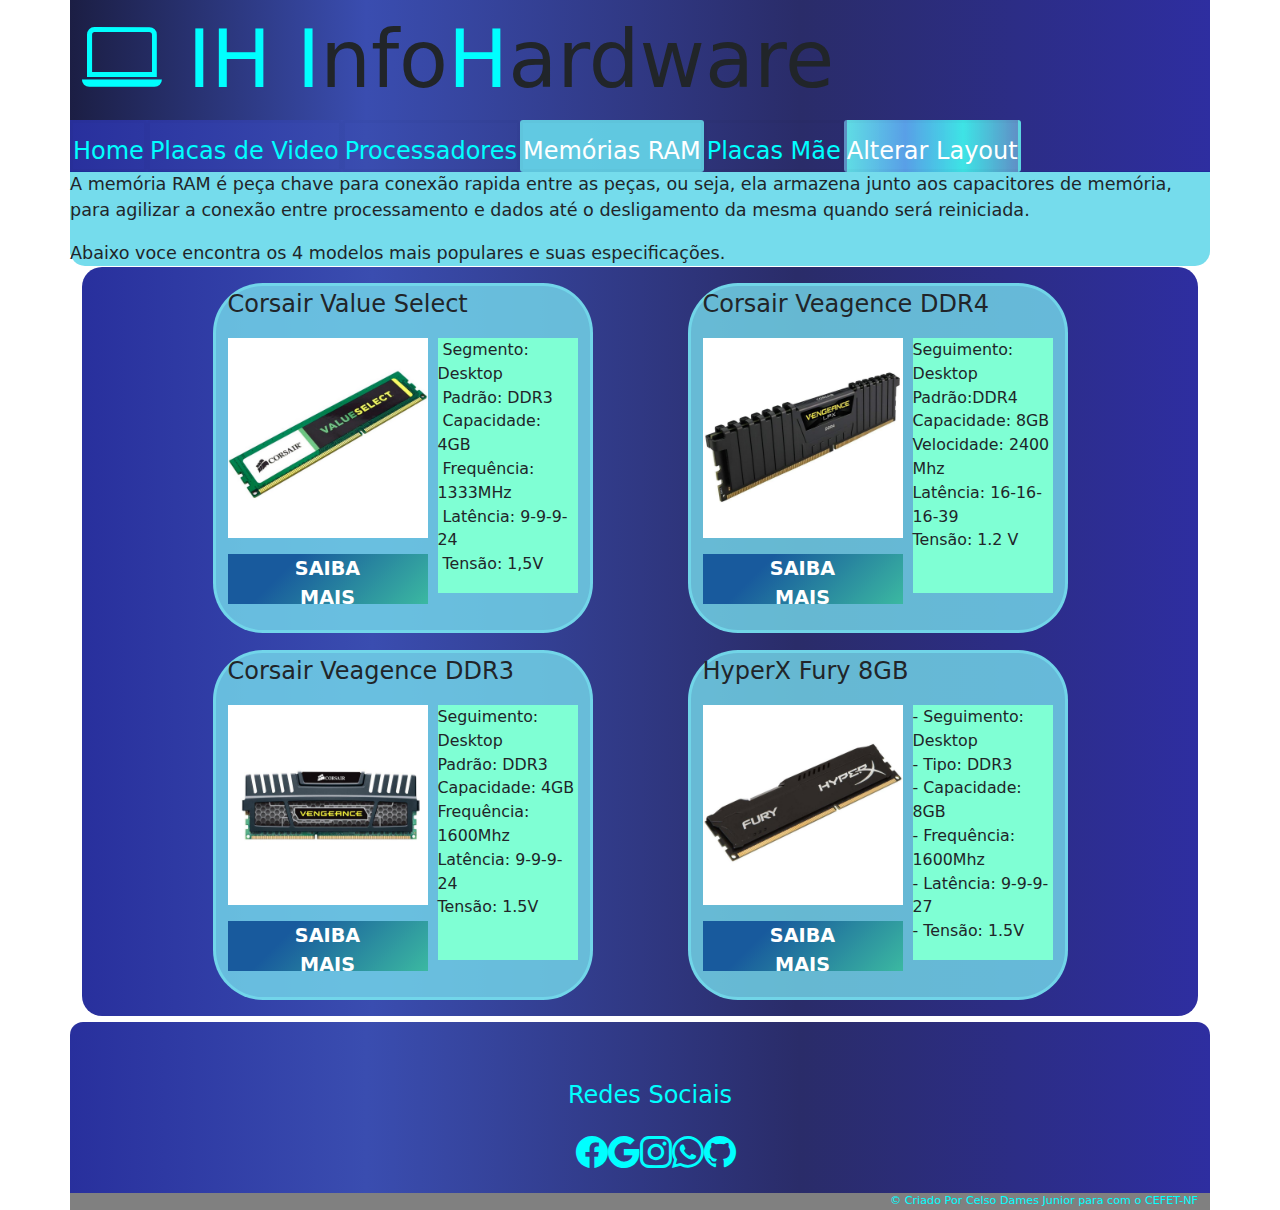
<file: IH Infohardware - Memórias RAM/index.html>
<!DOCTYPE html>
<html lang="pt-br">
<head>
    <meta charset="UTF-8">
    <meta http-equiv="X-UA-Compatible">
    <meta name="viewport" content="width=device-width, initial-scale=1.0">
    <link id="mudaestilo" rel="stylesheet" href="./css/estilo-novo.css">
    <link rel="stylesheet" href="./bootstrap/css/bootstrap.min.css">
    <link rel="stylesheet" href="https://cdnjs.cloudflare.com/ajax/libs/font-awesome/4.7.0/css/font-awesome.min.css">
    <link rel="stylesheet" href="https://cdn.jsdelivr.net/npm/bootstrap-icons@1.5.0/font/bootstrap-icons.css">
    <script type="text/javascript" src="./jss/jquery.min.js"></script>
    <script type="text/javascript" src="./jss/script.js"></script>
    <script type="text/javascript">
        $(document).ready(function(){
        });    
    </script>
    <title>IH InfoHardware - Memórias RAM</title>
</head>
<body>
    <header class="container">
        <div class="row">
            <div class="col-md12 col-xs-8 titulo">
                <i class="bi bi-laptop"></i>
              <span>IH </span><span>I</span>nfo<span>H</span>ardware 
            </div>
            <div class="col-m12 col-xs-12 menu">
              <ul>
                <li><a href="../index.html">Home</a></li>
                <li><a href="../IH Infohardware - Placas de Video/index.html">Placas de Video</a></li>
                <li><a href="../IH Infohardware - Processadores/index.html">Processadores</a></li>
                <li><a href="./index.html">Memórias RAM</a></li>
                <li><a href="../IH Infohardware - Placas Mãe/index.html">Placas Mãe</a></li>
                <li><a class="mudarlayout">Alterar Layout</a></li>
              </ul>             
            </div>
            <div class="mobile-container col-md-12">
                <div class="topnav col-md-12">
                  <a href="../index.html" class="active">Home</a>
                  <div id="myLinks">
                    <a href="../IH Infohardware - Placas de Video/index.html">Placas de Video</a>
                    <a href="../IH Infohardware - Processadores/index.html">Processadores</a>
                    <a href="./index.html">Memórias RAM</a>
                    <a href="../IH Infohardware - Placas Mãe/index.html">Placas Mãe</a>
                    <a class="mudarlayout">Alterar Layout</a>
                  </div>
                  <a href="javascript:void(0);" class="icon" onclick="myFunction()">
                    <i class="fa fa-bars"></i>
                  </a>
                </div>
            </div>
        </div>
    </header>
    <article class="container">
        <div class="col-m12 col-xs-12 info">
            A memória RAM é peça chave para conexão rapida entre as peças, ou seja, ela armazena junto aos capacitores de memória, para agilizar a conexão entre processamento e dados até o desligamento da mesma quando será reiniciada.


         <p><p> Abaixo voce encontra os 4 modelos mais populares e suas especificações.</p></p>
        </div>
    </article>
    <menu class="container">
        <div class="col-m12 col-xs-12 corpo justify-content-center">
            <div class="row justify-content-center">
                <div class="col-md-4 my-3 memoria">
                    <p>Corsair Value Select</p>
                <figure>
                    <img src="./img/corsair-valueselect.jpg" alt="Imagem Memoria Corsair">
                   <span>
                     Segmento: Desktop <br>
                     Padrão: DDR3 <br>
                     Capacidade: 4GB <br>
                     Frequência: 1333MHz <br>                  
                     Latência: 9-9-9-24  <br>                
                     Tensão: 1,5V  <br>                 
                   </span>
                </figure>
                <a href="https://www.corsair.com/ca/pt/Categorias/Produtos/Mem%C3%B3ria/Mem%C3%B3ria-tradicional/CORSAIR-Memory-%E2%80%94-4GB-DDR3-Memory/p/CMV4GX3M1A1333C9">
                    <button>
                        SAIBA MAIS
                    </button>
                </a>
                </div>
                <div class="col-md-4 offset-md-1 my-3 memoria">
                    <p>Corsair Veagence DDR4 </p>
                <figure>
                    <img src="./img/corsair-vengeance.jpg" alt="Imagem corsair Veagence">
                   <span>
                     Seguimento: Desktop <br>
                     Padrão:DDR4 <br>                  
                     Capacidade: 8GB <br>                  
                     Velocidade: 2400 Mhz <br>                  
                     Latência: 16-16-16-39 <br>                
                     Tensão: 1.2 V <br>                    
                   </span>
                </figure>
                <a href="https://www.corsair.com/de/pt/Categorias/Produtos/Mem%C3%B3ria/VENGEANCE-LPX/p/CMK8GX4M1A2400C14">
                    <button>
                        SAIBA MAIS
                    </button>
                </a>
                </div>
            </div>
            <div class="row justify-content-center">
                <div class="col-md-4 my-3 memoria">
                    <p>Corsair Veagence DDR3</p>
                <figure>
                    <img src="./img/corsair-vengeanceddr3.jpg" alt="Imagem de Corsair Veagence DDR3">
                   <span>
                     Seguimento: Desktop <br>
                     Padrão: DDR3 <br>
                     Capacidade: 4GB <br>                  
                     Frequência: 1600Mhz <br>                  
                     Latência: 9-9-9-24 <br>                  
                     Tensão: 1.5V <br>                   
                   </span>
                </figure>
                <a href="https://www.corsair.com/pt/pt/Categorias/Produtos/Mem%C3%B3ria/Mem%C3%B3ria-de-alto-desempenho/Vengeance%C2%AE-%E2%80%94-4GB-Single-Module-DDR3-Memory-Kit/p/CMZ4GX3M1A1600C9">
                    <button>
                        SAIBA MAIS
                    </button>
                </a>
                </div>
                <div class="col-md-4 offset-md-1 my-3 memoria">
                    <p>HyperX Fury 8GB</p>
                <figure>
                    <img src="./img/HyperX.jpg" alt="Imagem de HyperX Fury">
                   <span>
                    - Seguimento: Desktop <br>
                    - Tipo: DDR3 <br>
                    - Capacidade: 8GB <br>
                    - Frequência: 1600Mhz <br>
                    - Latência: 9-9-9-27 <br>
                    - Tensão: 1.5V <br>                                   
                   </span>
                </figure>
                <a href="https://media.kingston.com/pdfs/HX_FURY_DDR4_BR.pdf">
                    <button>
                        SAIBA MAIS
                    </button>
                </a>
                </div>
            </div>
        </div>
    </menu>
    <footer class="container">
        <div class="row">
            <div class="col-md-8 col-xs-8 offset-md-2 redes-sociais">
                <p>
                    Redes Sociais
                </p>
                <ul class="d-flex flexrow justify-content-center">
                    <li><a href="https://www.facebook.com/celso.junior.7902"><i class="bi bi-facebook"></i></a></li>
                    <li><a href="mailto:celsoptdmjr@gmail.com?Subject=IH%20InfoHardware"><i class="bi bi-google"></i></a></li>
                    <li><a href="https://www.instagram.com/celso_dames.jr/"><i class="bi bi-instagram"></i></a></li>
                    <li><a href="https://api.whatsapp.com/send?phone=5522997366393&text=Ol%C3%A1%2C%20Eu%20vim%20pela%20empresa%20IH%20Inforstore"><i class="bi bi-whatsapp"></i></a></li>
                    <li><a href="https://github.com/CelsoDamesJunior"><i class="bi bi-github"></i></a></li>
                </ul>
            </div>
        </div>
        <div class="row">
            <div class="col-md-12 criacao">
              &#169 Criado Por Celso Dames Junior para com o CEFET-NF
            </div>
        </div>
        </footer>
</body>
</html>
</file>
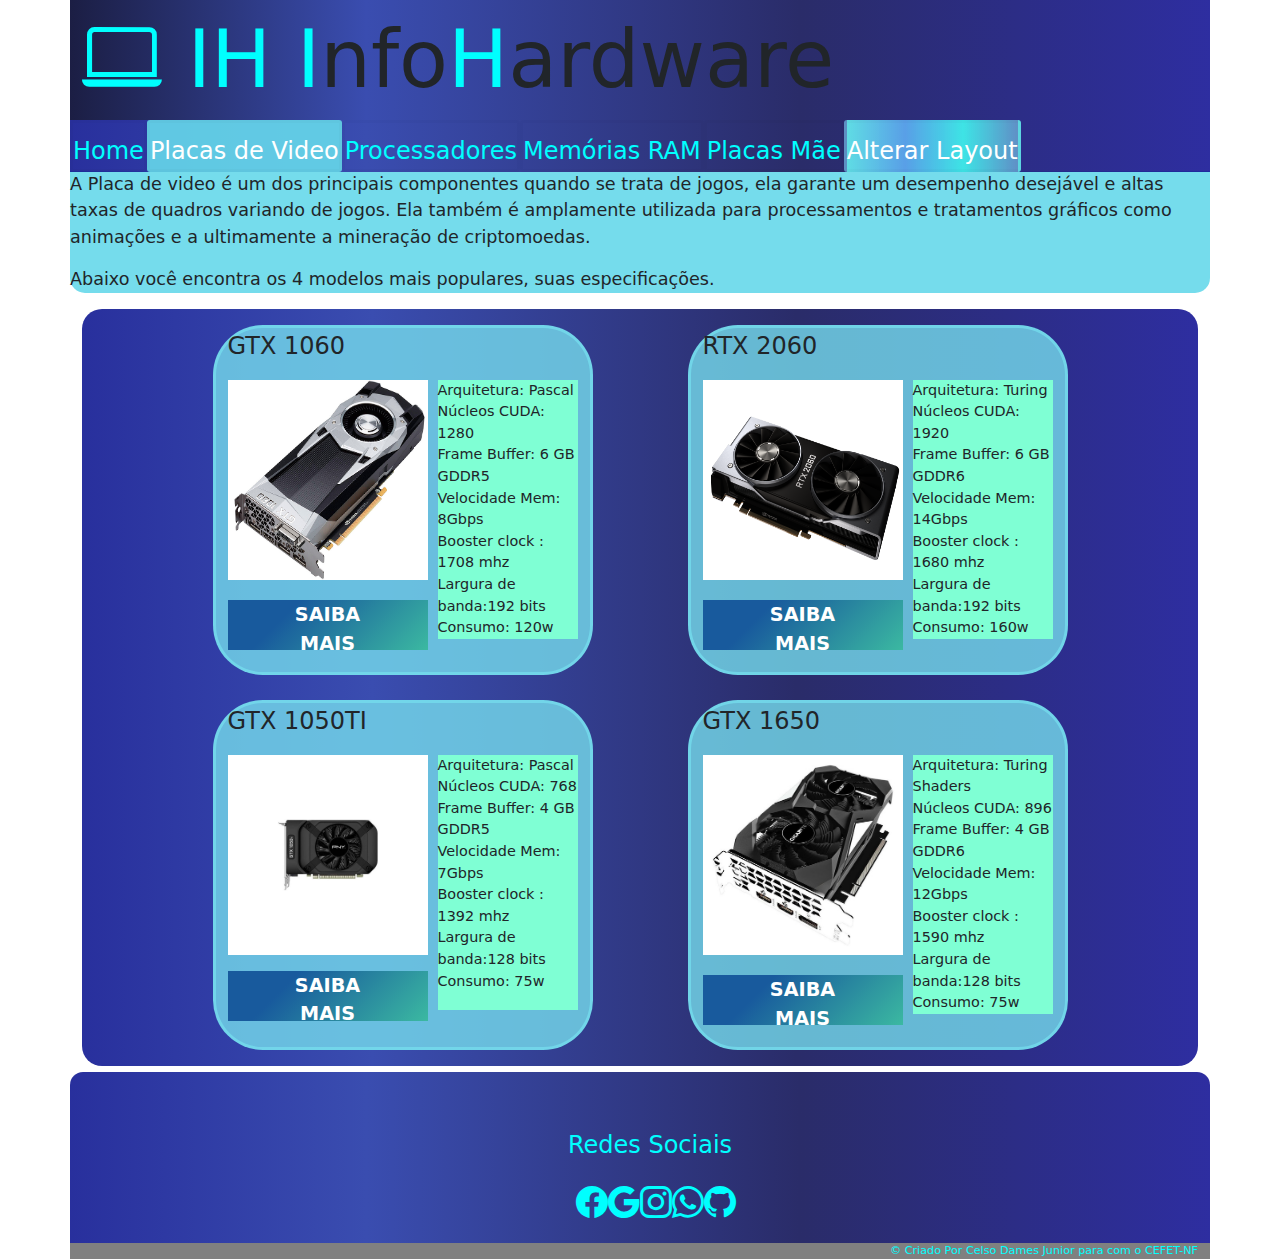
<file: IH Infohardware - Placas de Video/index.html>
<!DOCTYPE html>
<html lang="pt-br">
<head>
    <meta charset="UTF-8">
    <meta http-equiv="X-UA-Compatible">
    <meta name="viewport" content="width=device-width, initial-scale=1.0">
    <link id="mudaestilo" rel="stylesheet" href="./css/estilo-novo.css">
    <link rel="stylesheet" href="./bootstrap/css/bootstrap.min.css">
    <link rel="stylesheet" href="https://cdnjs.cloudflare.com/ajax/libs/font-awesome/4.7.0/css/font-awesome.min.css">
    <link rel="stylesheet" href="https://cdn.jsdelivr.net/npm/bootstrap-icons@1.5.0/font/bootstrap-icons.css">
    <script type="text/javascript" src="./jss/jquery.min.js"></script>
    <script type="text/javascript" src="./jss/script.js"></script>
    <script type="text/javascript">
        $(document).ready(function(){
        });
    </script>
    <title>IH InfoHardware - Placas de Video</title>
</head>
<body>
    <header class="container">
        <div class="row">
            <div class="col-md12 col-xs-8 titulo">
                <i class="bi bi-laptop"></i>
              <span>IH </span><span>I</span>nfo<span>H</span>ardware 
            </div>
            <div class="col-m12 col-xs-12 menu">
              <ul>
                <li><a href="../index.html">Home</a></li>
                <li><a href="./index.html">Placas de Video</a></li>
                <li><a href="../IH Infohardware - Processadores/index.html">Processadores</a></li>
                <li><a href="../IH Infohardware - Memórias RAM/index.html">Memórias RAM</a></li>
                <li><a href="../IH Infohardware - Placas Mãe/index.html">Placas Mãe</a></li>
                <li><a class="mudarlayout">Alterar Layout</a></li>
              </ul>
            </div>
            <div class="mobile-container col-md-12">
                <div class="topnav col-md-12">
                  <a href="../index.html" class="active">Home</a>
                  <div id="myLinks">
                    <a href="./index.html">Placas de Video</a>
                    <a href="../IH Infohardware - Processadores/index.html">Processadores</a>
                    <a href="../IH Infohardware - Memórias RAM/index.html">Memórias RAM</a>
                    <a href="../IH Infohardware - Placas Mãe/index.html">Placas Mãe</a>
                    <a class="mudarlayout">Alterar Layout</a>
                  </div>
                  <a href="javascript:void(0);" class="icon" onclick="myFunction()">
                    <i class="fa fa-bars"></i>
                  </a>
                </div>
            </div>
        </div>
    </header>
    <article class="container">
        <div class="col-m12 col-xs-12 info">
            A Placa de video é um dos principais componentes quando se trata de jogos, ela garante um desempenho desejável e altas taxas de quadros variando de jogos. Ela também é amplamente utilizada para processamentos e tratamentos gráficos como animações e a ultimamente a mineração de criptomoedas.

            <p><p>Abaixo  você encontra os 4 modelos mais populares, suas especificações.</p></p>
        </div>
    </article>
    <menu class="container">
        <div class="col-m12 col-xs-12 corpo justify-content-center">
            <div class="row my-2 justify-content-center">
                <div class="col-md-4 my-3  gpu">
                    <p>GTX 1060</p>
                <figure>
                    <img src="./img/gtx-1060.png" alt="Imagem 1060">
                   <span>Arquitetura: Pascal <br>Núcleos CUDA: 1280 <br>Frame Buffer: 6 GB GDDR5 <br>Velocidade Mem: 8Gbps <br>Booster clock : 1708 mhz <br>Largura de banda:192 bits <br>Consumo: 120w <br></span>
                </figure>
                <a href="https://www.nvidia.com/pt-br/geforce/products/10series/geforce-gtx-1060/">
                    <button>
                        SAIBA MAIS
                    </button>
                </a>
                </div>
                <div class="col-md-4 offset-md-1 my-3 gpu">
                    <p>RTX 2060</p>
                <figure >
                    <img src="./img/rtx2060.png" alt="Imagem 2060">
                   <span>Arquitetura: Turing <br>Núcleos CUDA: 1920 <br>Frame Buffer: 6 GB GDDR6<br>Velocidade Mem: 14Gbps<br>Booster clock : 1680 mhz<br>Largura de banda:192 bits <br>Consumo: 160w<br>
                    </span>
                </figure>
                <a href="https://www.nvidia.com/pt-br/geforce/graphics-cards/rtx-2060/">
                    <button>
                        SAIBA MAIS
                    </button>
                </a>
                </div>
            </div>
            <div class="row justify-content-center">
                <div class="col-md-4 my-3 gpu">
                    <p>GTX 1050TI</p>
                <figure>
                    <img src="./img/1050ti.jpg" alt="Imagem GTX 1050TI">
                   <span>Arquitetura: Pascal <br>Núcleos CUDA: 768<br>Frame Buffer: 4 GB GDDR5 <br>Velocidade Mem: 7Gbps <br>Booster clock : 1392 mhz <br>Largura de banda:128 bits <br>Consumo: 75w
                    </span>
                </figure>
                <a href="https://www.nvidia.com/pt-br/geforce/products/10series/geforce-gtx-1050/">
                    <button>
                        SAIBA MAIS
                    </button>
                </a>
                </div>
                <div class="col-md-4 offset-md-1 my-3 gpu">
                    <p>GTX 1650</p>
                <figure>
                    <img src="./img/1650.jpg" alt="Imagem GTX 1650">
                   <span>Arquitetura: Turing Shaders<br>Núcleos CUDA: 896 <br>Frame Buffer: 4 GB GDDR6 <br>Velocidade Mem: 12Gbps <br>Booster clock : 1590 mhz <br>Largura de banda:128 bits<br>Consumo: 75w<br>
                   </span>
                </figure>
                <a href="https://www.nvidia.com/pt-br/geforce/graphics-cards/gtx-1650/">
                    <button>
                        SAIBA MAIS
                    </button>
                </a>
                </div>
            </div>
        </div>
    </menu>
    <footer class="container">
    <div class="row">
        <div class="col-md-8 col-xs-8 offset-md-2 redes-sociais ">
            <p>
                Redes Sociais
            </p>
            <ul class="d-flex flexrow justify-content-center">
                <li><a href="https://www.facebook.com/celso.junior.7902"><i class="bi bi-facebook"></i></a></li>
                <li><a href="mailto:celsoptdmjr@gmail.com?Subject=IH%20InfoHardware"><i class="bi bi-google"></i></a></li>
                <li><a href="https://www.instagram.com/celso_dames.jr/"><i class="bi bi-instagram"></i></a></li>
                <li><a href="https://api.whatsapp.com/send?phone=5522997366393&text=Ol%C3%A1%2C%20Eu%20vim%20pela%20empresa%20IH%20Inforstore"><i class="bi bi-whatsapp"></i></a></li>
                <li><a href="https://github.com/CelsoDamesJunior"><i class="bi bi-github"></i></a></li>
            </ul>
        </div>
    </div>
    <div class="row">
        <div class="col-md-12 criacao">
          &#169 Criado Por Celso Dames Junior para com o CEFET-NF
        </div>
    </div>
    </footer>
</body>
</html>
</file>
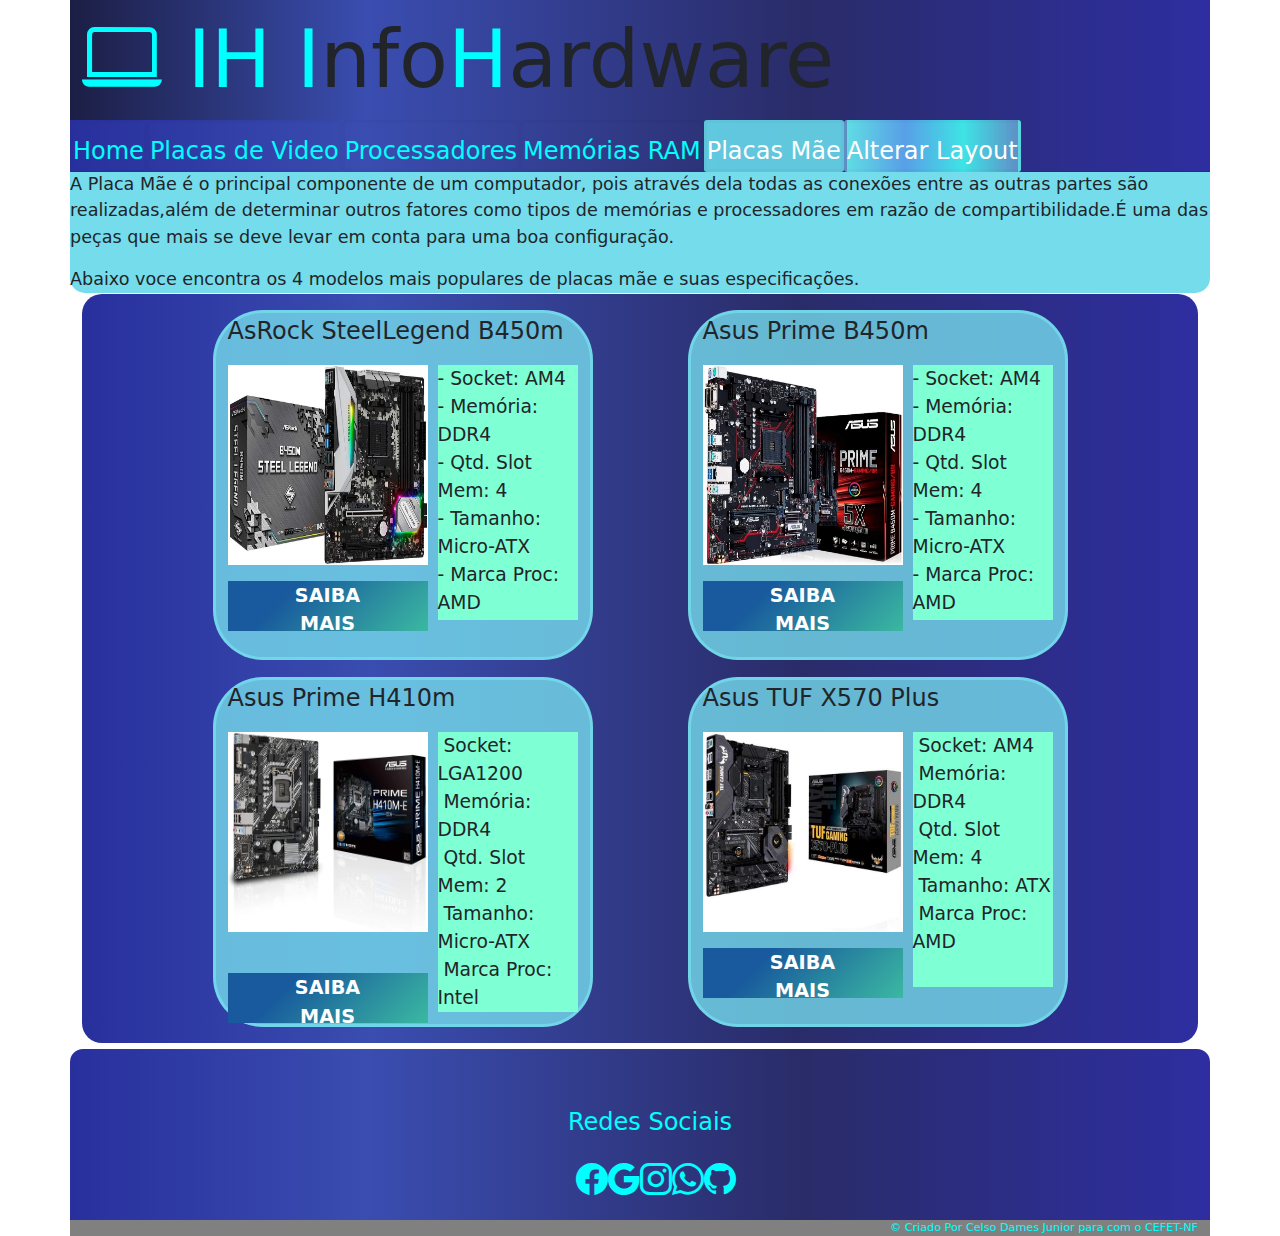
<file: IH Infohardware - Placas Mãe/index.html>
<!DOCTYPE html>
<html lang="pt-br">
<head>
    <meta charset="UTF-8">
    <meta http-equiv="X-UA-Compatible">
    <meta name="viewport" content="width=device-width, initial-scale=1.0">
    <link id="mudaestilo" rel="stylesheet" href="./css/estilo-novo.css">
    <link rel="stylesheet" href="./bootstrap/css/bootstrap.min.css">
    <link rel="stylesheet" href="https://cdnjs.cloudflare.com/ajax/libs/font-awesome/4.7.0/css/font-awesome.min.css">
    <link rel="stylesheet" href="https://cdn.jsdelivr.net/npm/bootstrap-icons@1.5.0/font/bootstrap-icons.css">
    <script type="text/javascript" src="./jss/jquery.min.js"></script>
    <script type="text/javascript" src="./jss/script.js"></script>
    <script type="text/javascript">
        $(document).ready(function(){
        });    
    </script>
    <title>IH InfoHardware - Memórias RAM</title>
</head>
<body>
    <header class="container">
        <div class="row">
            <div class="col-md12 col-xs-8 titulo">
                <i class="bi bi-laptop"></i>
              <span>IH </span><span>I</span>nfo<span>H</span>ardware 
            </div>
            <div class="col-m12 col-xs-12 menu">
              <ul>
                <li><a href="../index.html">Home</a></li>
                <li><a href="../IH Infohardware - Placas de Video/index.html">Placas de Video</a></li>
                <li><a href="../IH Infohardware - Processadores/index.html">Processadores</a></li>
                <li><a href="../IH Infohardware - Memórias RAM/index.html">Memórias RAM</a></li>
                <li><a href="./index.html">Placas Mãe</a></li>
                <li><a class="mudarlayout">Alterar Layout</a></li>
            </div>
            <div class="mobile-container col-md-12">
                <div class="topnav col-md-12">
                  <a href="../index.html" class="active">Home</a>
                  <div id="myLinks">
                    <a href="../IH Infohardware - Placas de Video/index.html">Placas de Video</a>
                    <a href="../IH Infohardware - Processadores/index.html">Processadores</a>
                    <a href="./index.html">Memórias RAM</a>
                    <a href="../IH Infohardware - Placas Mãe/index.html">Placas Mãe</a>
                    <a class="mudarlayout">Alterar Layout</a>
                  </div>
                  <a href="javascript:void(0);" class="icon" onclick="myFunction()">
                    <i class="fa fa-bars"></i>
                  </a>
                </div>
            </div>
        </div>
    </header>
    <article class="container">
        <div class="col-m12 col-xs-12 info">
            A Placa Mãe é o principal componente de um computador, pois através dela todas as conexões entre as outras partes são realizadas,além de determinar outros fatores como tipos de memórias e processadores em razão de compartibilidade.É uma das peças que mais se deve levar em conta para uma boa configuração.

         <p><p>Abaixo voce encontra os 4 modelos mais populares de placas mãe e suas especificações.</p></p>
        </div>
    </article>
    <menu class="container">
        <div class="col-m12 col-xs-12 corpo justify-content-center">
            <div class="row justify-content-center">
                <div class="col-md-4 my-3 mobo">
                    <p>AsRock SteelLegend B450m</p>
                <figure>
                    <img src="./img/Steel Legend.jpg" alt="Imagem Placa Mãe Steel Legend">
                   <span>
                    - Socket: AM4 <br>
                    - Memória: DDR4 <br>                   
                    - Qtd. Slot Mem: 4 <br>                   
                    - Tamanho: Micro-ATX <br>                   
                    - Marca Proc: AMD <br>                               
                   </span>
                </figure>
                <a href="https://www.asrock.com/mb/AMD/B450M%20Steel%20Legend/index.br.asp">
                    <button>
                        SAIBA MAIS
                    </button>
                </a>
                </div>
                <div class="col-md-4 offset-md-1 my-3 mobo">
                    <p>Asus Prime B450m</p>
                <figure>
                    <img src="./img/Asus Prime.jpg" alt="Imagem Placa Mae Asus Prime">
                   <span>
                    - Socket: AM4 <br>
                    - Memória: DDR4 <br>                  
                    - Qtd. Slot Mem: 4 <br>                   
                    - Tamanho: Micro-ATX <br>                   
                    - Marca Proc: AMD <br>                                   
                   </span>
                </figure>
                <a href="https://www.asus.com/br/Motherboards-Components/Motherboards/PRIME/PRIME-B450M-GAMING-BR/">
                    <button>
                        SAIBA MAIS
                    </button>
                </a>
                </div>
            </div>
            <div class="row justify-content-center">
                <div class="col-md-4 my-3 mobo">
                    <p>Asus Prime H410m</p>
                <figure>
                    <img src="./img/Asus Prime Intel.jpg" alt="Imagem Placa Mae Asus Prime para Intel">
                   <span>
                     Socket: LGA1200 <br>
                     Memória: DDR4 <br>                 
                     Qtd. Slot Mem: 2 <br>                  
                     Tamanho: Micro-ATX <br>                   
                     Marca Proc: Intel <br>                                   
                   </span>
                </figure>
                <a href="https://www.asus.com/br/Motherboards-Components/Motherboards/PRIME/PRIME-H410M-E/">
                    <button>
                        SAIBA MAIS
                    </button>
                </a>
                </div>
                <div class="col-md-4 offset-md-1 my-3 mobo">
                    <p>Asus TUF X570 Plus</p>
                <figure>
                    <img src="./img/Asus-TUF.jpg" alt="Imagem da Placa Mãe TUF X570 PLUS">
                   <span>
                     Socket: AM4 <br>
                     Memória: DDR4 <br>                  
                     Qtd. Slot Mem: 4 <br>                   
                     Tamanho: ATX <br>                    
                     Marca Proc: AMD <br>                                              
                   </span>
                </figure>
                <a href="https://www.asus.com/br/Motherboards-Components/Motherboards/TUF-Gaming/TUF-GAMING-X570-PLUS/">
                    <button>
                        SAIBA MAIS
                    </button>
                </a>
                </div>
            </div>
        </div>
    </menu>
    <footer class="container">
        <div class="row">
            <div class="col-md-8 col-xs-8 offset-md-2 redes-sociais">
                <p>
                    Redes Sociais
                </p>
                <ul class="d-flex flexrow justify-content-center">
                    <li><a href="https://www.facebook.com/celso.junior.7902"><i class="bi bi-facebook"></i></a></li>
                    <li><a href="mailto:celsoptdmjr@gmail.com?Subject=IH%20InfoHardware"><i class="bi bi-google"></i></a></li>
                    <li><a href="https://www.instagram.com/celso_dames.jr/"><i class="bi bi-instagram"></i></a></li>
                    <li><a href="https://api.whatsapp.com/send?phone=5522997366393&text=Ol%C3%A1%2C%20Eu%20vim%20pela%20empresa%20IH%20Inforstore"><i class="bi bi-whatsapp"></i></a></li>
                    <li><a href="https://github.com/CelsoDamesJunior"><i class="bi bi-github"></i></a></li>
                </ul>
            </div>
        </div>
        <div class="row">
            <div class="col-md-12 criacao">
              &#169 Criado Por Celso Dames Junior para com o CEFET-NF
            </div>
        </div>
        </footer>
</body>
</html>
</file>
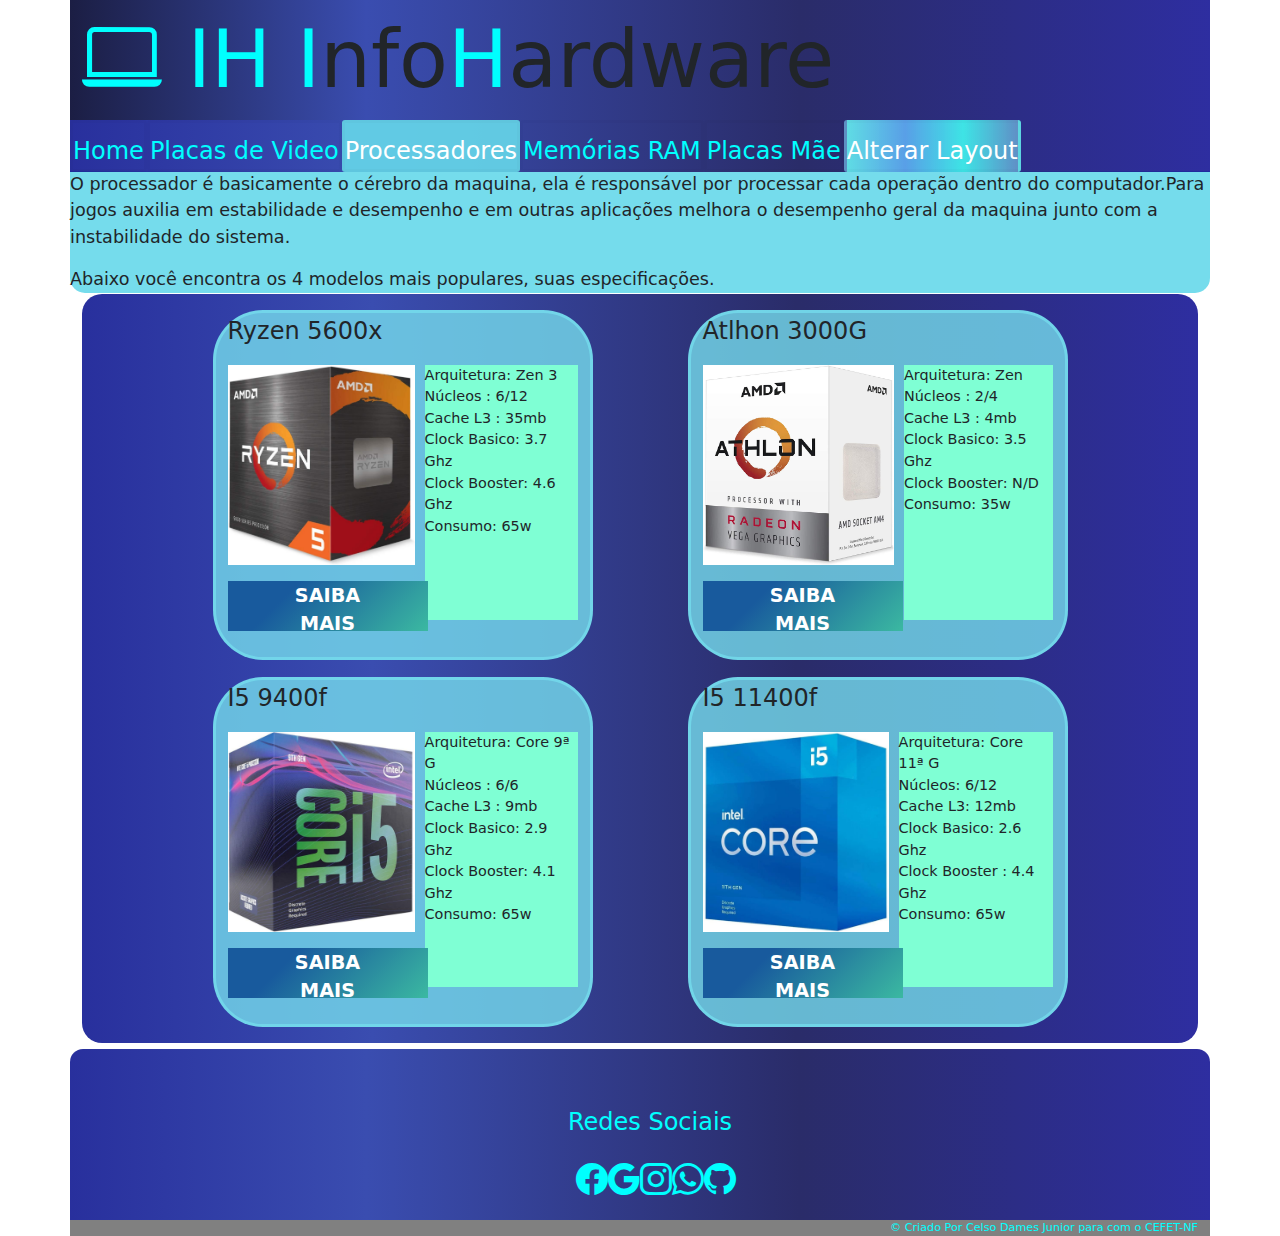
<file: IH Infohardware - Processadores/index.html>
<!DOCTYPE html>
<html lang="pt-br">
<head>
    <meta charset="UTF-8">
    <meta http-equiv="X-UA-Compatible">
    <meta name="viewport" content="width=device-width, initial-scale=1.0">
    <link id="mudaestilo" rel="stylesheet" href="./css/estilo-novo.css">
    <link rel="stylesheet" href="./bootstrap/css/bootstrap.min.css">
    <link rel="stylesheet" href="https://cdnjs.cloudflare.com/ajax/libs/font-awesome/4.7.0/css/font-awesome.min.css">
    <link rel="stylesheet" href="https://cdn.jsdelivr.net/npm/bootstrap-icons@1.5.0/font/bootstrap-icons.css">
    <script type="text/javascript" src="./jss/jquery.min.js"></script>
    <script type="text/javascript" src="./jss/script.js"></script>
    <script type="text/javascript">
        $(document).ready(function(){
        });
    </script>   
    <title>IH InfoHardware - Processadores</title>
</head>
<body>
    <header class="container">
        <div class="row">
            <div class="col-md12 col-xs-8 titulo">
                <i class="bi bi-laptop"></i>
              <span>IH </span><span>I</span>nfo<span>H</span>ardware 
            </div>
            <div class="col-m12 col-xs-12 menu">
                <ul>
                  <li><a href="../index.html">Home</a></li>
                  <li><a href="../IH Infohardware - Placas de Video/index.html">Placas de Video</a></li>
                  <li><a href="./index.html">Processadores</a></li>
                  <li><a href="../IH Infohardware - Memórias RAM/index.html">Memórias RAM</a></li>
                  <li><a href="../IH Infohardware - Placas Mãe/index.html">Placas Mãe</a></li>
                  <li><a class="mudarlayout">Alterar Layout</a></li>
                </ul>             
              </div>
            <div class="mobile-container col-md-12">
                <div class="topnav col-md-12">
                  <a href="../IH Infohardware/index.html" class="active">Home</a>
                  <div id="myLinks">
                    <a href="../IH Infohardware - Placas de Video/index.html">Placas de Video</a>
                    <a href="./index.html">Processadores</a>
                    <a href="../IH Infohardware - Memórias RAM/index.html">Memórias RAM</a>
                    <a href="../IH Infohardware - Placas Mãe/index.html">Placas Mãe</a>
                    <a class="mudarlayout">Alterar Layout</a>
                  </div>
                  <a href="javascript:void(0);" class="icon" onclick="myFunction()">
                    <i class="fa fa-bars"></i>
                  </a>
                </div>
            </div>
        </div>
    </header>
    <article class="container">
        <div class="col-m12 col-xs-12 info">
            O processador é basicamente o cérebro da maquina, ela é responsável por processar cada operação dentro do computador.Para jogos auxilia em estabilidade e desempenho e em outras aplicações melhora o desempenho geral da maquina junto com a instabilidade do sistema.   
            <p><p>Abaixo  você encontra os 4 modelos mais populares, suas especificações.</p></p>
        </div>
    </article>
    <menu class="container">
        <div class="col-m12 col-xs-12 corpo justify-content-center">
            <div class="row justify-content-center">
                <div class="col-md-4 my-3 cpu">
                    <p>Ryzen 5600x</p>
                <figure>
                    <img src="./img/ryzen 5600x.jpg" alt="Imagem 5600x">
                   <span>
                    Arquitetura: Zen 3 <br>
                    Núcleos : 6/12 <br>
                    Cache L3 : 35mb  <br>                
                    Clock Basico: 3.7 Ghz <br>                 
                    Clock Booster: 4.6 Ghz  <br>               
                    Consumo: 65w     
                   </span>
                </figure>
                <a href="https://www.amd.com/pt/products/cpu/amd-ryzen-5-5600x">
                    <button>
                        SAIBA MAIS
                    </button>
                </a>
                </div>
                <div class="col-md-4 offset-md-1 my-3 cpu">
                    <p>Atlhon 3000G</p>
                <figure>
                    <img src="./img/Atlhon 3000g.jpg" alt="Imagem Atlhon 3000G">
                   <span>
                    Arquitetura: Zen <br>
                    Núcleos : 2/4  <br>
                    Cache L3 : 4mb   <br>             
                    Clock Basico: 3.5 Ghz <br>                
                    Clock Booster: N/D  <br>           
                    Consumo: 35w
                   </span>
                </figure>
                <a href="https://www.amd.com/pt/products/apu/amd-athlon-3000g">
                    <button>
                        SAIBA MAIS
                    </button>
                </a>
                </div>
            </div>
            <div class="row justify-content-center">
                <div class="col-md-4 my-3 cpu">
                    <p>I5 9400f</p>
                <figure>
                    <img src="./img/i5 9400f.jpg" alt="Imagem i5 9400f">
                   <span>
                    Arquitetura: Core 9ª G <br>
                    Núcleos : 6/6    <br>
                    Cache L3 : 9mb     <br>          
                    Clock Basico: 2.9 Ghz  <br>                 
                    Clock Booster: 4.1 Ghz   <br>               
                    Consumo: 65w <br>  
                   </span>
                </figure>
                <a href="https://ark.intel.com/content/www/br/pt/ark/products/190883/intel-core-i59400f-processor-9m-cache-up-to-4-10-ghz.html">
                    <button>
                        SAIBA MAIS
                    </button>
                </a>
                </div>
                <div class="col-md-4 offset-md-1 my-3 cpu">
                    <p>I5 11400f</p>
                <figure>
                    <img src="./img/i5 11400f.jpg" alt="Imagem I5 11400f">
                   <span>
                    Arquitetura: Core 11ª G <br>
                    Núcleos: 6/12 <br>                   
                    Cache L3: 12mb  <br>                  
                    Clock Basico: 2.6 Ghz <br>                   
                    Clock Booster : 4.4 Ghz  <br>                 
                    Consumo: 65w <br>                  
                   </span>
                </figure>
                <a href="https://ark.intel.com/content/www/br/pt/ark/products/212271/intel-core-i5-11400f-processor-12m-cache-up-to-4-40-ghz.html">
                    <button>
                        SAIBA MAIS
                    </button>
                </a>
                </div>
            </div>
        </div>
    </menu>
    <footer class="container">
    <div class="row">
        <div class="col-md-8 col-xs-8 offset-md-2 redes-sociais">
            <p>
                Redes Sociais
            </p>
            <ul class="d-flex flexrow justify-content-center">
                <li><a href="https://www.facebook.com/celso.junior.7902"><i class="bi bi-facebook"></i></a></li>
                <li><a href="mailto:celsoptdmjr@gmail.com?Subject=IH%20InfoHardware"><i class="bi bi-google"></i></a></li>
                <li><a href="https://www.instagram.com/celso_dames.jr/"><i class="bi bi-instagram"></i></a></li>
                <li><a href="https://api.whatsapp.com/send?phone=5522997366393&text=Ol%C3%A1%2C%20Eu%20vim%20pela%20empresa%20IH%20Inforstore"><i class="bi bi-whatsapp"></i></a></li>
                <li><a href="https://github.com/CelsoDamesJunior"><i class="bi bi-github"></i></a></li>
            </ul>
        </div>
    </div>
    <div class="row">
        <div class="col-md-12 criacao">
          &#169 Criado Por Celso Dames Junior para com o CEFET-NF
        </div>
    </div>
    </footer>
</body>
</html>
</file>
<file: IH Infohardware - Memórias RAM/css/estilo-novo.css>
body a{
    text-decoration: none;
    color: inherit;
}
.titulo{
    background: rgb(91,255,0);
    background: linear-gradient(90deg, rgba(91,255,0,1) 0%, rgba(7, 10, 51, 0.919) 0%, rgba(58,77,176,1) 26%, rgba(42,44,105,1) 64%, rgba(19,19,148,0.8855917366946778) 100%);
    font-size: 5em;
}
.titulo i{
    color: aqua;
}
.menu ul{
    display: flex;
    list-style: none;
    background: rgb(91,255,0);
    background: linear-gradient(90deg, rgba(91,255,0,1) 0%, rgba(21,29,148,0.9192051820728291) 0%, rgba(58,77,176,1) 26%, rgba(42,44,105,1) 64%, rgba(19,19,148,0.8855917366946778) 100%);
    margin-left: -12px;
    margin-right: -12px;
    padding-left: 20px;
    text-align: center;
}
.menu li{
    font-size: 1em;
    color: aqua;
    margin-left: -20px;
    margin-right: 20px;
    border-style: solid;
    border-color: rgba(8, 8, 8, 0.021);
    padding-top: 10px;
    border-radius: 3px;
}
.menu li:nth-child(4){
    background-color: rgb(102, 216, 234,0.9);
    color:white;
}
.menu a{
    font-size: 1.5em;
    text-decoration: none;
    color:inherit;
}
.menu li:last-child{
    background: rgb(91,255,0);
    background: linear-gradient(90deg, rgba(91,255,0,1) 0%, rgba(98,228,233,0.9612219887955182) 0%, rgba(89,159,231,1) 34%, rgba(64,247,240,0.9051995798319328) 68%, rgba(95,146,199,1) 99%);    
    color: white;
    cursor: pointer;
    }
.menu li :hover{
    background-color: black;
    color: white;
    transition: 0.6s;
}
.info{
    background-color: rgb(102, 216, 234,0.9);
    margin-left: -12px;
    margin-right: -12px;
    margin-top: -17px;
    font-size: 1.1em;
    border-radius: 0px 0px 15px 15px;
    transition: 0.7s;
}
.corpo{
    background: rgb(91,255,0);
    background: linear-gradient(90deg, rgba(91,255,0,1) 0%, rgba(21,29,148,0.9192051820728291) 0%, rgba(58,77,176,1) 26%, rgba(42,44,105,1) 64%, rgba(19,19,148,0.8855917366946778) 100%);
    border-radius: 20px;
    transition: 0.9s;
}
.corpo .row{
    margin-top: -15px;
}
.corpo img{
    width: 200px;
    height: 200px;
    background-color: white;
}
.corpo div{
    border-radius: 50px;
    transition: 2s;
}
.corpo figure{
    display: flex;
    font-size: 0.6em;
}
.corpo span{
    margin-left: 10px;
    background-color: aquamarine;
    margin-bottom: -55px;
}
.corpo button{
    padding-right: 37px;
    padding-left: 37px;
    font-size: 0.8em;
}
.corpo button:hover{
    background-color: rgb(102, 216, 234,0.9);
    color: white;
}
button{
    height: 50px;
    color: #fff;
    font-weight: bold;
    cursor: pointer;
    transition: all 0.3s ease;
    position: relative;
    display: inline-block;
    outline: none;
    border-radius: 5px;
    border: none;
    background-size: 120% auto;
    background-image: linear-gradient(315deg, #43cea2 0%, #185a9d 75%);
    width: 200px;
  }
 button:hover {
    background-position: right center;
  }
 button:active {
    top: 2px;
  }
.memoria{
    background-color: rgb(117, 220, 236, 0.8) ;
    width: 300px;
    height: 350px;
    font-size: 1.5em;
    border-style: solid;
    border-color: hsl(188, 76%, 69%,0.8);
}
footer{
    background: rgb(91,255,0);
    background: linear-gradient(90deg, rgba(91,255,0,1) 0%, rgba(21,29,148,0.9192051820728291) 0%, rgba(58,77,176,1) 26%, rgba(42,44,105,1) 64%, rgba(19,19,148,0.8855917366946778) 100%);
    margin-top: -10px;
    color: aqua;
    border-radius: 13px 13px 0px 0px;
}
.redes-sociais p{
    text-align: center;
    margin-left: 20px;
    font-size: 1.5em;
    padding-top: 55px;
}
.redes-sociais ul{
    display: flex;
    list-style: none;
    font-size: 2em;
    text-align: center;
}
.criacao{
    background-color: grey;
    text-align: right;
    font-size: 0.7em;
}
header span{
    color: aqua;
}
.corpo span{
    font-size: 1.1em;
}
@media only screen and  (max-width: 720px){
    .menu{
        font-size: 0.7em;
    }
    .menu{
        display: none;
    }
    .corpo span{
        font-size: 1.5em;
    }
    .corpo img{
        width: 250px;
    }
    .corpo button{
        width: 250px;
        margin-top:-30px;
    }
    .corpo div{
        width: 100%;
    }
    .memoria{
        width: 80%;
        margin-left: 25px;
        margin-right: 1px;
    }
}
@media only screen and  (min-width: 721px){
    .mobile-container{
        display: none;
    }
}

.mobile-container {
    color: white;
    margin-left: -12px;
    margin-bottom: 17px;
  }
  
  .topnav {
    overflow: hidden;
    background: rgb(91,255,0);
    background: linear-gradient(90deg, rgba(91,255,0,1) 0%, rgba(21,29,148,0.9192051820728291) 0%, rgba(58,77,176,1) 26%, rgba(42,44,105,1) 64%, rgba(19,19,148,0.8855917366946778) 100%);
    position: relative;
    margin-right: -25px;
  }
  
  .topnav #myLinks {
    display: none;
  }
  
  .topnav a {
    color: aqua;
    padding: 14px 16px;
    text-decoration: none;
    font-size: 17px;
    display: block;
  }
  
  .topnav a.icon {
    background: black;
    display: block;
    position: absolute;
    right: 0;
    top: 0;
  }
  
  .topnav a:hover {
    background-color: #ddd;
    color: black;
  }
  
  .active {
    background: rgb(91,255,0);
    background: linear-gradient(90deg, rgba(91,255,0,1) 0%, rgba(21,29,148,0.9192051820728291) 0%, rgba(58,77,176,1) 26%, rgba(42,44,105,1) 64%, rgba(19,19,148,0.8855917366946778) 100%);
    color: white;
  }
</file>
<file: IH Infohardware - Placas de Video/css/estilo-novo.css>
body a{
    text-decoration: none;
    color: inherit;
}
.titulo{
    background: rgb(91,255,0);
    background: linear-gradient(90deg, rgba(91,255,0,1) 0%, rgba(7, 10, 51, 0.919) 0%, rgba(58,77,176,1) 26%, rgba(42,44,105,1) 64%, rgba(19,19,148,0.8855917366946778) 100%);
    font-size: 5em;
}
.titulo i{
    color: aqua;
}
.menu ul{
    display: flex;
    list-style: none;
    background: rgb(91,255,0);
    background: linear-gradient(90deg, rgba(91,255,0,1) 0%, rgba(21,29,148,0.9192051820728291) 0%, rgba(58,77,176,1) 26%, rgba(42,44,105,1) 64%, rgba(19,19,148,0.8855917366946778) 100%);
    margin-left: -12px;
    margin-right: -12px;
    padding-left: 20px;
    text-align: center;
}
.menu li{
    font-size: 1em;
    color: aqua;
    margin-left: -20px;
    margin-right: 20px;
    border-style: solid;
    border-color: rgba(8, 8, 8, 0.021);
    padding-top: 10px;
    border-radius: 3px;
}
.menu li:nth-child(2){
    background-color: rgb(102, 216, 234,0.9);
    color:white;
}
.menu a{
    font-size: 1.5em;
    text-decoration: none;
    color:inherit;
}
.menu li:last-child{
    background: rgb(91,255,0);
    background: linear-gradient(90deg, rgba(91,255,0,1) 0%, rgba(98,228,233,0.9612219887955182) 0%, rgba(89,159,231,1) 34%, rgba(64,247,240,0.9051995798319328) 68%, rgba(95,146,199,1) 99%);    
    color: white;
    cursor: pointer;
    }
.menu li :hover{
    background-color: black;
    color: white;
    transition: 0.6s;
}
.info{
    background-color: rgb(102, 216, 234,0.9);
    margin-left: -12px;
    margin-right: -12px;
    margin-top: -17px;
    font-size: 1.1em;
    border-radius: 0px 0px 15px 15px;
    transition: 0.7s;
}
.corpo{
    background: rgb(91,255,0);
    background: linear-gradient(90deg, rgba(91,255,0,1) 0%, rgba(21,29,148,0.9192051820728291) 0%, rgba(58,77,176,1) 26%, rgba(42,44,105,1) 64%, rgba(19,19,148,0.8855917366946778) 100%);
    border-radius: 20px;
    transition: 0.9s;
}
.corpo .row{
    margin-top: -15px;
}
.corpo img{
    width: 200px;
    height: 200px;
    background-color: white;
}
.corpo div{
    border-radius: 50px;
    transition: 2s;
}
.corpo figure{
    display: flex;
    font-size: 0.6em;
}
.corpo span{
    margin-left: 10px;
    background-color: aquamarine;
    margin-bottom: -55px;
}
.corpo button{
    padding-right: 37px;
    padding-left: 37px;
    font-size: 0.8em;
}
.corpo button:hover{
    background-color: rgb(102, 216, 234,0.9);
    color: white;
}
button{
    height: 50px;
    color: #fff;
    font-weight: bold;
    cursor: pointer;
    transition: all 0.3s ease;
    position: relative;
    display: inline-block;
    outline: none;
    border-radius: 5px;
    border: none;
    background-size: 120% auto;
    background-image: linear-gradient(315deg, #43cea2 0%, #185a9d 75%);
    width: 200px;
  }
 button:hover {
    background-position: right center;
  }
 button:active {
    top: 2px;
  }
.gpu{
    background-color: rgb(117, 220, 236, 0.8) ;
    width: 300px;
    height: 350px;
    font-size: 1.5em;
    border-style: solid;
    border-color: hsl(188, 76%, 69%,0.8);
}
footer{
    background: rgb(91,255,0);
    background: linear-gradient(90deg, rgba(91,255,0,1) 0%, rgba(21,29,148,0.9192051820728291) 0%, rgba(58,77,176,1) 26%, rgba(42,44,105,1) 64%, rgba(19,19,148,0.8855917366946778) 100%);
    margin-top: -10px;
    color: aqua;
    border-radius: 13px 13px 0px 0px;
}
.redes-sociais p{
    text-align: center;
    margin-left: 20px;
    font-size: 1.5em;
    padding-top: 55px;
}
.redes-sociais ul{
    display: flex;
    list-style: none;
    font-size: 2em;
    text-align: center;
}
.criacao{
    background-color: grey;
    text-align: right;
    font-size: 0.7em;
}
header span{
    color: aqua;
}
@media only screen and  (max-width: 720px){
    .menu{
        font-size: 0.7em;
    }
    .menu{
        display: none;
    }
    .corpo span{
        font-size: 1.3em;
    }
    .corpo img{
        width: 250px;
    }
    .corpo button{
        width: 250px;
        margin-top:-30px;
    }
    .corpo div{
        width: 100%;
    }
    .gpu{
        width: 80%;
        margin-left: 25px;
        margin-right: 1px;
    }
}
@media only screen and  (min-width: 721px){
    .mobile-container{
        display: none;
    }
}

.mobile-container {
    max-width: 540px;
    color: white;
    margin-left: -12px;
    margin-bottom: 17px;
  }
  
  .topnav {
    overflow: hidden;
    background: rgb(91,255,0);
    background: linear-gradient(90deg, rgba(91,255,0,1) 0%, rgba(21,29,148,0.9192051820728291) 0%, rgba(58,77,176,1) 26%, rgba(42,44,105,1) 64%, rgba(19,19,148,0.8855917366946778) 100%);
    position: relative;
    margin-right: -25px;
  }
  
  .topnav #myLinks {
    display: none;
  }
  
  .topnav a {
    color: aqua;
    padding: 14px 16px;
    text-decoration: none;
    font-size: 17px;
    display: block;
  }
  .topnav a:first-child{
      background-color: white;
      color: black;
  }
  .topnav a.icon {
    background: black;
    display: block;
    position: absolute;
    right: 0;
    top: 0;
  }
  
  .topnav a:hover {
    background-color: #ddd;
    color: black;
  }
  
  .active {
    background: rgb(91,255,0);
    background: linear-gradient(90deg, rgba(91,255,0,1) 0%, rgba(21,29,148,0.9192051820728291) 0%, rgba(58,77,176,1) 26%, rgba(42,44,105,1) 64%, rgba(19,19,148,0.8855917366946778) 100%);
    color: white;
  }
</file>
<file: IH Infohardware - Placas Mãe/css/estilo-novo.css>
body a{
    text-decoration: none;
    color: inherit;
}
.titulo{
    background: rgb(91,255,0);
    background: linear-gradient(90deg, rgba(91,255,0,1) 0%, rgba(7, 10, 51, 0.919) 0%, rgba(58,77,176,1) 26%, rgba(42,44,105,1) 64%, rgba(19,19,148,0.8855917366946778) 100%);
    font-size: 5em;
}
.titulo i{
    color: aqua;
}
.menu ul{
    display: flex;
    list-style: none;
    background: rgb(91,255,0);
    background: linear-gradient(90deg, rgba(91,255,0,1) 0%, rgba(21,29,148,0.9192051820728291) 0%, rgba(58,77,176,1) 26%, rgba(42,44,105,1) 64%, rgba(19,19,148,0.8855917366946778) 100%);
    margin-left: -12px;
    margin-right: -12px;
    padding-left: 20px;
    text-align: center;
}
.menu li{
    font-size: 1em;
    color: aqua;
    margin-left: -20px;
    margin-right: 20px;
    border-style: solid;
    border-color: rgba(8, 8, 8, 0.021);
    padding-top: 10px;
    border-radius: 3px;
}
.menu li:nth-child(5){
    background-color: rgb(102, 216, 234,0.9);
    color:white;
}
.menu a{
    font-size: 1.5em;
    text-decoration: none;
    color:inherit;
}
.menu li:last-child{
    background: rgb(91,255,0);
    background: linear-gradient(90deg, rgba(91,255,0,1) 0%, rgba(98,228,233,0.9612219887955182) 0%, rgba(89,159,231,1) 34%, rgba(64,247,240,0.9051995798319328) 68%, rgba(95,146,199,1) 99%);    
    color: white;
    cursor: pointer;
    }
.menu li :hover{
    background-color: black;
    color: white;
    transition: 0.6s;
}
.info{
    background-color: rgb(102, 216, 234,0.9);
    margin-left: -12px;
    margin-right: -12px;
    margin-top: -17px;
    font-size: 1.1em;
    border-radius: 0px 0px 15px 15px;
    transition: 0.7s;
}
.corpo{
    background: rgb(91,255,0);
    background: linear-gradient(90deg, rgba(91,255,0,1) 0%, rgba(21,29,148,0.9192051820728291) 0%, rgba(58,77,176,1) 26%, rgba(42,44,105,1) 64%, rgba(19,19,148,0.8855917366946778) 100%);
    border-radius: 20px;
    transition: 0.9s;
}
.corpo .row{
    margin-top: -15px;
}
.corpo img{
    width: 200px;
    height: 200px;
}
.corpo div{
    border-radius: 50px;
    transition: 2s;
}
.corpo figure{
    display: flex;
    font-size: 0.6em;
}
.corpo span{
    margin-left: 10px;
    background-color: aquamarine;
    margin-bottom: -55px;
    font-size: 1.3em;
}
.corpo button{
    padding-right: 37px;
    padding-left: 37px;
    font-size: 0.8em;
}
.corpo button:hover{
    background-color: rgb(102, 216, 234,0.9);
    color: white;
}
button{
    height: 50px;
    color: #fff;
    font-weight: bold;
    cursor: pointer;
    transition: all 0.3s ease;
    position: relative;
    display: inline-block;
    outline: none;
    border-radius: 5px;
    border: none;
    background-size: 120% auto;
    background-image: linear-gradient(315deg, #43cea2 0%, #185a9d 75%);
    width: 200px;
  }
 button:hover {
    background-position: right center;
  }
 button:active {
    top: 2px;
  }
.mobo{
    background-color: rgb(117, 220, 236, 0.8) ;
    width: 300px;
    height: 350px;
    font-size: 1.5em;
    border-style: solid;
    border-color: hsl(188, 76%, 69%,0.8);
}
footer{
    background: rgb(91,255,0);
    background: linear-gradient(90deg, rgba(91,255,0,1) 0%, rgba(21,29,148,0.9192051820728291) 0%, rgba(58,77,176,1) 26%, rgba(42,44,105,1) 64%, rgba(19,19,148,0.8855917366946778) 100%);
    margin-top: -10px;
    color: aqua;
    border-radius: 13px 13px 0px 0px;
}
.redes-sociais p{
    text-align: center;
    margin-left: 20px;
    font-size: 1.5em;
    padding-top: 55px;
}
.redes-sociais ul{
    display: flex;
    list-style: none;
    font-size: 2em;
    text-align: center;
}
.criacao{
    background-color: grey;
    text-align: right;
    font-size: 0.7em;
}
header span{
    color: aqua;
}
@media only screen and  (max-width: 720px){
    .menu{
        font-size: 0.7em;
    }
    .menu{
        display: none;
    }
    .corpo span{
        font-size: 1.5em;
    }
    .corpo img{
        width: 250px;
    }
    .corpo button{
        width: 250px;
        margin-top:-30px;
    }
    .corpo div{
        width: 100%;
    }
    .mobo{
        width: 80%;
        margin-left: 25px;
        margin-right: 1px;
    }
}
@media only screen and  (min-width: 721px){
    .mobile-container{
        display: none;
    }   
.active {
    background: rgb(91,255,0);
    background: linear-gradient(90deg, rgba(91,255,0,1) 0%, rgba(21,29,148,0.9192051820728291) 0%, rgba(58,77,176,1) 26%, rgba(42,44,105,1) 64%, rgba(19,19,148,0.8855917366946778) 100%);
    color: white;}
}

.mobile-container {
    color: white;
    margin-left: -12px;
    margin-bottom: 17px;
  }
  
  .topnav {
    overflow: hidden;
    background: rgb(91,255,0);
    background: linear-gradient(90deg, rgba(91,255,0,1) 0%, rgba(21,29,148,0.9192051820728291) 0%, rgba(58,77,176,1) 26%, rgba(42,44,105,1) 64%, rgba(19,19,148,0.8855917366946778) 100%);
    position: relative;
    margin-right: -25px;
  }
  
  .topnav #myLinks {
    display: none;
  }
  
  .topnav a {
    color: aqua;
    padding: 14px 16px;
    text-decoration: none;
    font-size: 17px;
    display: block;
  }
  
  .topnav a.icon {
    background: black;
    display: block;
    position: absolute;
    right: 0;
    top: 0;
  }
  
  .topnav a:hover {
    background-color: #ddd;
    color: black;
  }
</file>
<file: IH Infohardware - Processadores/css/estilo-novo.css>
body a{
    text-decoration: none;
    color: inherit;
}
.titulo{
    background: rgb(91,255,0);
    background: linear-gradient(90deg, rgba(91,255,0,1) 0%, rgba(7, 10, 51, 0.919) 0%, rgba(58,77,176,1) 26%, rgba(42,44,105,1) 64%, rgba(19,19,148,0.8855917366946778) 100%);
    font-size: 5em;
}
.titulo i{
    color: aqua;
}
.menu ul{
    display: flex;
    list-style: none;
    background: rgb(91,255,0);
    background: linear-gradient(90deg, rgba(91,255,0,1) 0%, rgba(21,29,148,0.9192051820728291) 0%, rgba(58,77,176,1) 26%, rgba(42,44,105,1) 64%, rgba(19,19,148,0.8855917366946778) 100%);
    margin-left: -12px;
    margin-right: -12px;
    padding-left: 20px;
    text-align: center;
}
.menu li{
    font-size: 1em;
    color: aqua;
    margin-left: -20px;
    margin-right: 20px;
    border-style: solid;
    border-color: rgba(8, 8, 8, 0.021);
    padding-top: 10px;
    border-radius: 3px;
}
.menu li:nth-child(3){
    background-color: rgb(102, 216, 234,0.9);
    color:white;
}
.menu a{
    font-size: 1.5em;
    text-decoration: none;
    color:inherit;
}
.menu li:last-child{
    background: rgb(91,255,0);
    background: linear-gradient(90deg, rgba(91,255,0,1) 0%, rgba(98,228,233,0.9612219887955182) 0%, rgba(89,159,231,1) 34%, rgba(64,247,240,0.9051995798319328) 68%, rgba(95,146,199,1) 99%);    
    color: white;
    cursor: pointer;
    }
.menu li :hover{
    background-color: black;
    color: white;
    transition: 0.6s;
}
.info{
    background-color: rgb(102, 216, 234,0.9);
    margin-left: -12px;
    margin-right: -12px;
    margin-top: -17px;
    font-size: 1.1em;
    border-radius: 0px 0px 15px 15px;
    transition: 0.7s;
}
.corpo{
    background: rgb(91,255,0);
    background: linear-gradient(90deg, rgba(91,255,0,1) 0%, rgba(21,29,148,0.9192051820728291) 0%, rgba(58,77,176,1) 26%, rgba(42,44,105,1) 64%, rgba(19,19,148,0.8855917366946778) 100%);
    border-radius: 20px;
    transition: 0.9s;
}
.corpo .row{
    margin-top: -15px;
}
.corpo img{
    width: 200px;
    height: 200px;
    background-color: white;
}
.corpo div{
    border-radius: 50px;
    transition: 2s;
}
.corpo figure{
    display: flex;
    font-size: 0.6em;
}
.corpo span{
    margin-left: 10px;
    background-color: aquamarine;
    margin-bottom: -55px;
}
.corpo button{
    padding-right: 37px;
    padding-left: 37px;
    font-size: 0.8em;
}
.corpo button:hover{
    background-color: rgb(102, 216, 234,0.9);
    color: white;
}
button{
    height: 50px;
    color: #fff;
    font-weight: bold;
    cursor: pointer;
    transition: all 0.3s ease;
    position: relative;
    display: inline-block;
    outline: none;
    border-radius: 5px;
    border: none;
    background-size: 120% auto;
    background-image: linear-gradient(315deg, #43cea2 0%, #185a9d 75%);
    width: 200px;
  }
 button:hover {
    background-position: right center;
  }
 button:active {
    top: 2px;
  }
.cpu{
    background-color: rgb(117, 220, 236, 0.8) ;
    width: 300px;
    height: 350px;
    font-size: 1.5em;
    border-style: solid;
    border-color: hsl(188, 76%, 69%,0.8);
}
footer{
    background: rgb(91,255,0);
    background: linear-gradient(90deg, rgba(91,255,0,1) 0%, rgba(21,29,148,0.9192051820728291) 0%, rgba(58,77,176,1) 26%, rgba(42,44,105,1) 64%, rgba(19,19,148,0.8855917366946778) 100%);
    margin-top: -10px;
    color: aqua;
    border-radius: 13px 13px 0px 0px;
}
.redes-sociais p{
    text-align: center;
    margin-left: 20px;
    font-size: 1.5em;
    padding-top: 55px;
}
.redes-sociais ul{
    display: flex;
    list-style: none;
    font-size: 2em;
    text-align: center;
}
.criacao{
    background-color: grey;
    text-align: right;
    font-size: 0.7em;
}
header span{
    color: aqua;
}
@media only screen and  (max-width: 720px){
    .menu{
        font-size: 0.7em;
    }
    .menu{
        display: none;
    }
    .corpo span{
        font-size: 1.3em;
    }
    .corpo img{
        width: 250px;
    }
    .corpo button{
        width: 250px;
        margin-top:-30px;
    }
    .corpo div{
        width: 100%;
    }
    .cpu{
        width: 80%;
        margin-left: 25px;
        margin-right: 1px;
    }
}
@media only screen and  (min-width: 721px){
    .mobile-container{
        display: none;
    }
}

.mobile-container {
    max-width: 540px;
    color: white;
    margin-left: -12px;
    margin-bottom: 17px;
  }
  
  .topnav {
    overflow: hidden;
    background: rgb(91,255,0);
    background: linear-gradient(90deg, rgba(91,255,0,1) 0%, rgba(21,29,148,0.9192051820728291) 0%, rgba(58,77,176,1) 26%, rgba(42,44,105,1) 64%, rgba(19,19,148,0.8855917366946778) 100%);
    position: relative;
    margin-right: -25px;
  }
  
  .topnav #myLinks {
    display: none;
  }
  
  .topnav a {
    color: aqua;
    padding: 14px 16px;
    text-decoration: none;
    font-size: 17px;
    display: block;
  }
  .topnav a:first-child{
      background-color: white;
      color: black;
  }
  .topnav a.icon {
    background: black;
    display: block;
    position: absolute;
    right: 0;
    top: 0;
  }
  
  .topnav a:hover {
    background-color: #ddd;
    color: black;
  }
  
  .active {
    background: rgb(91,255,0);
    background: linear-gradient(90deg, rgba(91,255,0,1) 0%, rgba(21,29,148,0.9192051820728291) 0%, rgba(58,77,176,1) 26%, rgba(42,44,105,1) 64%, rgba(19,19,148,0.8855917366946778) 100%);
    color: white;
  }
</file>
